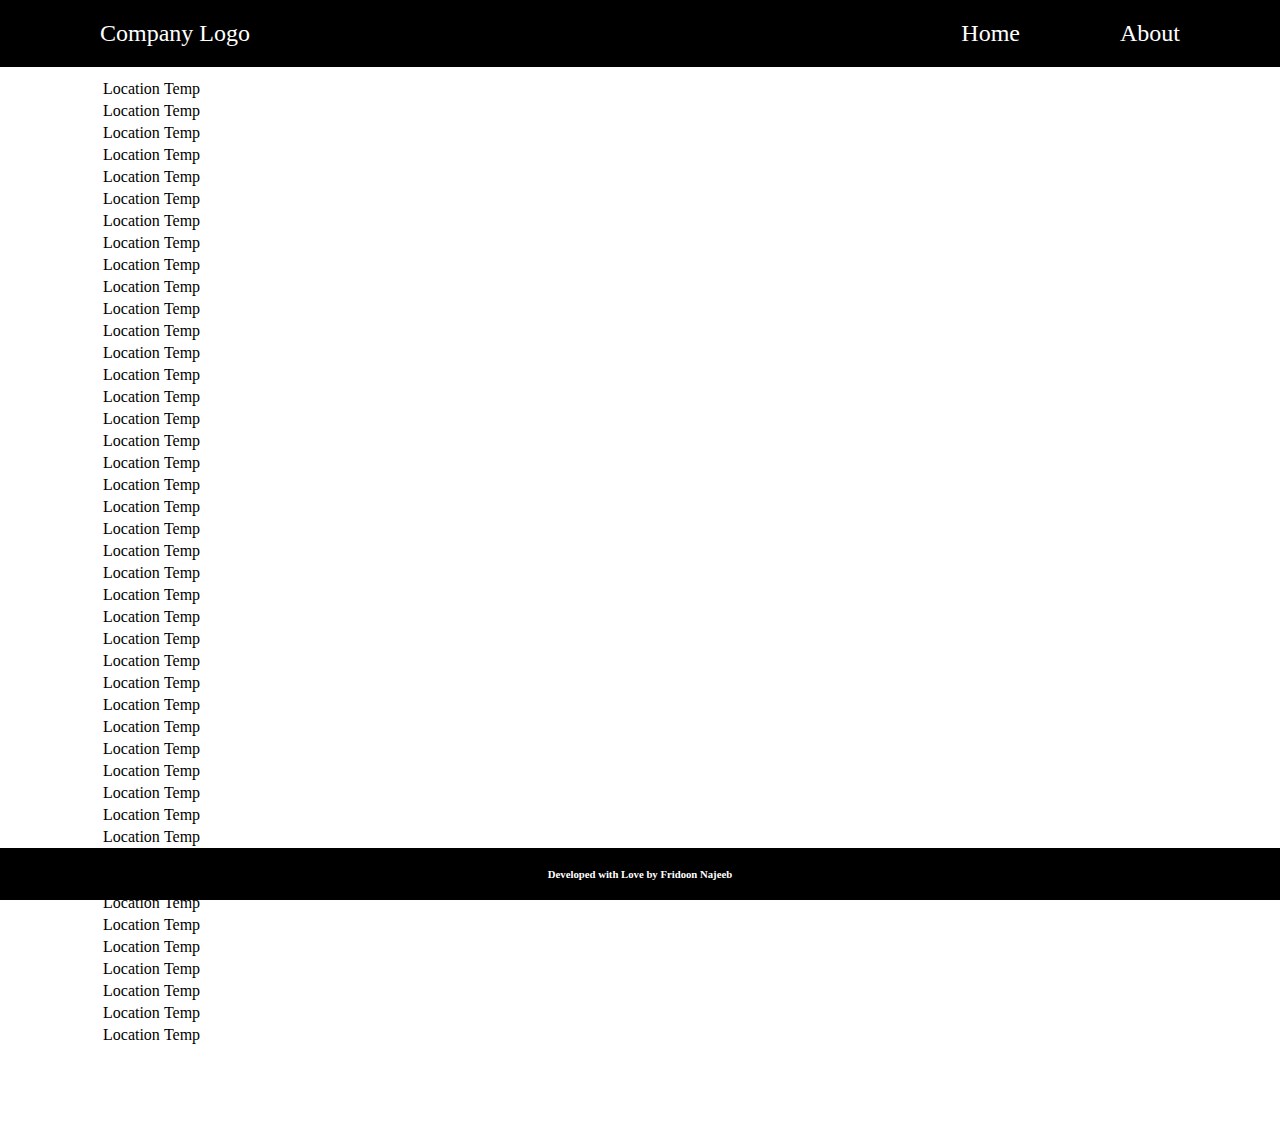
<file: index.html>
<!DOCTYPE html>
<html lang="en">

<head>
    <meta charset="UTF-8">
    <meta http-equiv="X-UA-Compatible" content="IE=edge">
    <meta name="viewport" content="width=device-width, initial-scale=1.0">
    <title>Document</title>
    <link rel="stylesheet" href="styles.css">
</head>

<body>
    <div class="nav">
        <div class="nav-logo">
             <a href="#home">Company Logo</a>
        </div>
        <ul>
            <li> <a href="index.html">Home</a></li>
            <li> <a href="about.html">About</a></li>
        </ul>
    </div>
    <div class="content">
        <table>
            <tr>
                <td>Location</td>
                <td>Temp</td>
            </tr>
            <tr>
                <td>Location</td>
                <td>Temp</td>
            </tr>
            <tr>
                <td>Location</td>
                <td>Temp</td>
            </tr>
            <tr>
                <td>Location</td>
                <td>Temp</td>
            </tr>
            <tr>
                <td>Location</td>
                <td>Temp</td>
            </tr>
            <tr>
                <td>Location</td>
                <td>Temp</td>
            </tr>
            <tr>
                <td>Location</td>
                <td>Temp</td>
            </tr>
            <tr>
                <td>Location</td>
                <td>Temp</td>
            </tr>
            <tr>
                <td>Location</td>
                <td>Temp</td>
            </tr>
            <tr>
                <td>Location</td>
                <td>Temp</td>
            </tr>
            <tr>
                <td>Location</td>
                <td>Temp</td>
            </tr>
            <tr>
                <td>Location</td>
                <td>Temp</td>
            </tr>
            <tr>
                <td>Location</td>
                <td>Temp</td>
            </tr>
            <tr>
                <td>Location</td>
                <td>Temp</td>
            </tr>
            <tr>
                <td>Location</td>
                <td>Temp</td>
            </tr>
            <tr>
                <td>Location</td>
                <td>Temp</td>
            </tr>
            <tr>
                <td>Location</td>
                <td>Temp</td>
            </tr>
            <tr>
                <td>Location</td>
                <td>Temp</td>
            </tr>
            <tr>
                <td>Location</td>
                <td>Temp</td>
            </tr>
            <tr>
                <td>Location</td>
                <td>Temp</td>
            </tr>
            <tr>
                <td>Location</td>
                <td>Temp</td>
            </tr>
            <tr>
                <td>Location</td>
                <td>Temp</td>
            </tr>
            <tr>
                <td>Location</td>
                <td>Temp</td>
            </tr>
            <tr>
                <td>Location</td>
                <td>Temp</td>
            </tr>
            <tr>
                <td>Location</td>
                <td>Temp</td>
            </tr>
            <tr>
                <td>Location</td>
                <td>Temp</td>
            </tr>
            <tr>
                <td>Location</td>
                <td>Temp</td>
            </tr>
            <tr>
                <td>Location</td>
                <td>Temp</td>
            </tr>
            <tr>
                <td>Location</td>
                <td>Temp</td>
            </tr>
            <tr>
                <td>Location</td>
                <td>Temp</td>
            </tr>
            <tr>
                <td>Location</td>
                <td>Temp</td>
            </tr>
            <tr>
                <td>Location</td>
                <td>Temp</td>
            </tr>
            <tr>
                <td>Location</td>
                <td>Temp</td>
            </tr>
            <tr>
                <td>Location</td>
                <td>Temp</td>
            </tr>
            <tr>
                <td>Location</td>
                <td>Temp</td>
            </tr>
            <tr>
                <td>Location</td>
                <td>Temp</td>
            </tr>
            <tr>
                <td>Location</td>
                <td>Temp</td>
            </tr>
            <tr>
                <td>Location</td>
                <td>Temp</td>
            </tr>
            <tr>
                <td>Location</td>
                <td>Temp</td>
            </tr>
            <tr>
                <td>Location</td>
                <td>Temp</td>
            </tr>
            <tr>
                <td>Location</td>
                <td>Temp</td>
            </tr>
            <tr>
                <td>Location</td>
                <td>Temp</td>
            </tr>
            <tr>
                <td>Location</td>
                <td>Temp</td>
            </tr>
            <tr>
                <td>Location</td>
                <td>Temp</td>
            </tr>
        </table>
    </div>
    <div class="footer">
        <h6>Developed with Love by Fridoon Najeeb</h6>
    </div>

</body>

</html>
</file>
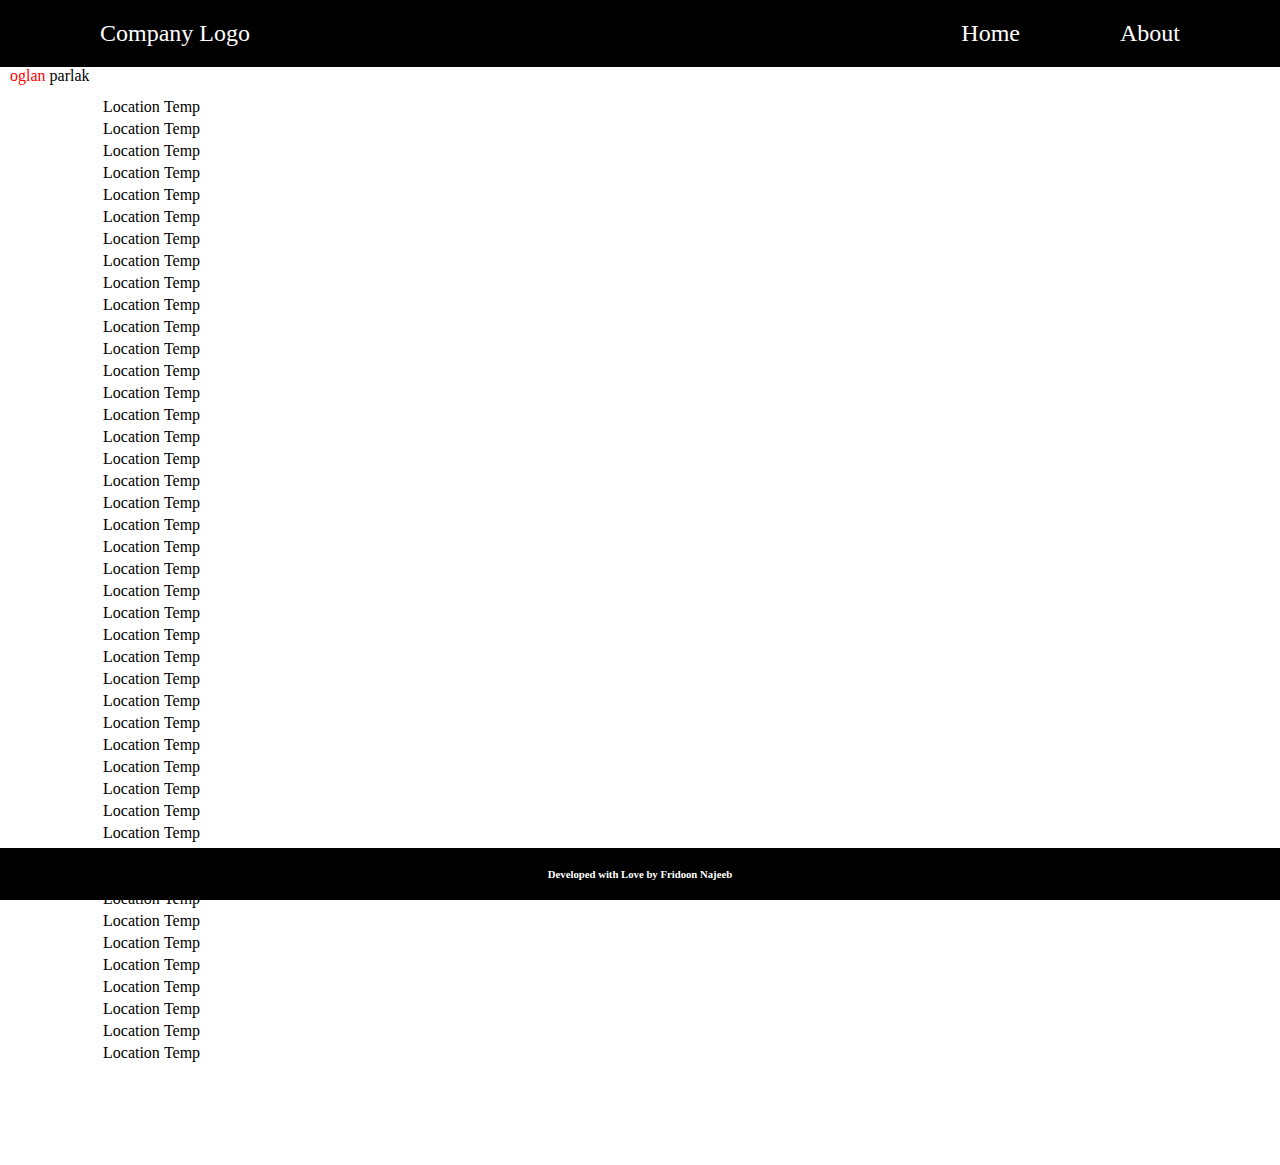
<file: about.html>
<!DOCTYPE html>
<html lang="en">
<head>
    <meta charset="UTF-8">
    <meta http-equiv="X-UA-Compatible" content="IE=edge">
    <meta name="viewport" content="width=device-width, initial-scale=1.0">
    <title>Document</title>
    <link rel="stylesheet" href="styles.css">
</head>
<body>
    <div class="nav">
        <div class="nav-logo">
             <a href="#home">Company Logo</a>
        </div>
        <ul>
            <li> <a href="index.html">Home</a></li>
            <li> <a href="about.html">About</a></li>
        </ul>
    </div>
    <div class="parlak">
        parlak
    </div>
    <div class="content">
        <table>
            <tr>
                <td>Location</td>
                <td>Temp</td>
            </tr>
            <tr>
                <td>Location</td>
                <td>Temp</td>
            </tr>
            <tr>
                <td>Location</td>
                <td>Temp</td>
            </tr>
            <tr>
                <td>Location</td>
                <td>Temp</td>
            </tr>
            <tr>
                <td>Location</td>
                <td>Temp</td>
            </tr>
            <tr>
                <td>Location</td>
                <td>Temp</td>
            </tr>
            <tr>
                <td>Location</td>
                <td>Temp</td>
            </tr>
            <tr>
                <td>Location</td>
                <td>Temp</td>
            </tr>
            <tr>
                <td>Location</td>
                <td>Temp</td>
            </tr>
            <tr>
                <td>Location</td>
                <td>Temp</td>
            </tr>
            <tr>
                <td>Location</td>
                <td>Temp</td>
            </tr>
            <tr>
                <td>Location</td>
                <td>Temp</td>
            </tr>
            <tr>
                <td>Location</td>
                <td>Temp</td>
            </tr>
            <tr>
                <td>Location</td>
                <td>Temp</td>
            </tr>
            <tr>
                <td>Location</td>
                <td>Temp</td>
            </tr>
            <tr>
                <td>Location</td>
                <td>Temp</td>
            </tr>
            <tr>
                <td>Location</td>
                <td>Temp</td>
            </tr>
            <tr>
                <td>Location</td>
                <td>Temp</td>
            </tr>
            <tr>
                <td>Location</td>
                <td>Temp</td>
            </tr>
            <tr>
                <td>Location</td>
                <td>Temp</td>
            </tr>
            <tr>
                <td>Location</td>
                <td>Temp</td>
            </tr>
            <tr>
                <td>Location</td>
                <td>Temp</td>
            </tr>
            <tr>
                <td>Location</td>
                <td>Temp</td>
            </tr>
            <tr>
                <td>Location</td>
                <td>Temp</td>
            </tr>
            <tr>
                <td>Location</td>
                <td>Temp</td>
            </tr>
            <tr>
                <td>Location</td>
                <td>Temp</td>
            </tr>
            <tr>
                <td>Location</td>
                <td>Temp</td>
            </tr>
            <tr>
                <td>Location</td>
                <td>Temp</td>
            </tr>
            <tr>
                <td>Location</td>
                <td>Temp</td>
            </tr>
            <tr>
                <td>Location</td>
                <td>Temp</td>
            </tr>
            <tr>
                <td>Location</td>
                <td>Temp</td>
            </tr>
            <tr>
                <td>Location</td>
                <td>Temp</td>
            </tr>
            <tr>
                <td>Location</td>
                <td>Temp</td>
            </tr>
            <tr>
                <td>Location</td>
                <td>Temp</td>
            </tr>
            <tr>
                <td>Location</td>
                <td>Temp</td>
            </tr>
            <tr>
                <td>Location</td>
                <td>Temp</td>
            </tr>
            <tr>
                <td>Location</td>
                <td>Temp</td>
            </tr>
            <tr>
                <td>Location</td>
                <td>Temp</td>
            </tr>
            <tr>
                <td>Location</td>
                <td>Temp</td>
            </tr>
            <tr>
                <td>Location</td>
                <td>Temp</td>
            </tr>
            <tr>
                <td>Location</td>
                <td>Temp</td>
            </tr>
            <tr>
                <td>Location</td>
                <td>Temp</td>
            </tr>
            <tr>
                <td>Location</td>
                <td>Temp</td>
            </tr>
            <tr>
                <td>Location</td>
                <td>Temp</td>
            </tr>
        </table>
    </div>
    <div class="footer">
        <h6>Developed with Love by Fridoon Najeeb</h6>
    </div>

</body>
</body>
</html>
</file>
<file: styles.css>
*,
*::before,
*::after {
    box-sizing: border-box;
    margin: 0;
}
.parlak::before{
    content: "oglan";
    margin-left: 10px;
    color: red;
}
.nav {
    top: 0;
    color: white;
    background-color: black;
    padding: 20px 100px;
    display: flex;
    justify-content: space-between;
    font-size: x-large;

}

.nav nav-logo {}

.nav ul {
    display: flex;

}

.nav li {
    /* color: white; */
    margin-left: 100px;
    display: inline;
}

.nav a {
    color: white;
    text-decoration: none;
}

.nav a:hover {
    color: #ddd;
}

.content {
    padding-top: 10px;
    background-color: white;
    color: black;
    padding-bottom: 100px;
    padding-left: 100px;
}

.footer {
    color: white;
    background-color: black;
    text-align: center;
    position: fixed;
    bottom: 0;
    width: 100%;
    padding: 20px 30px;
}
</file>
